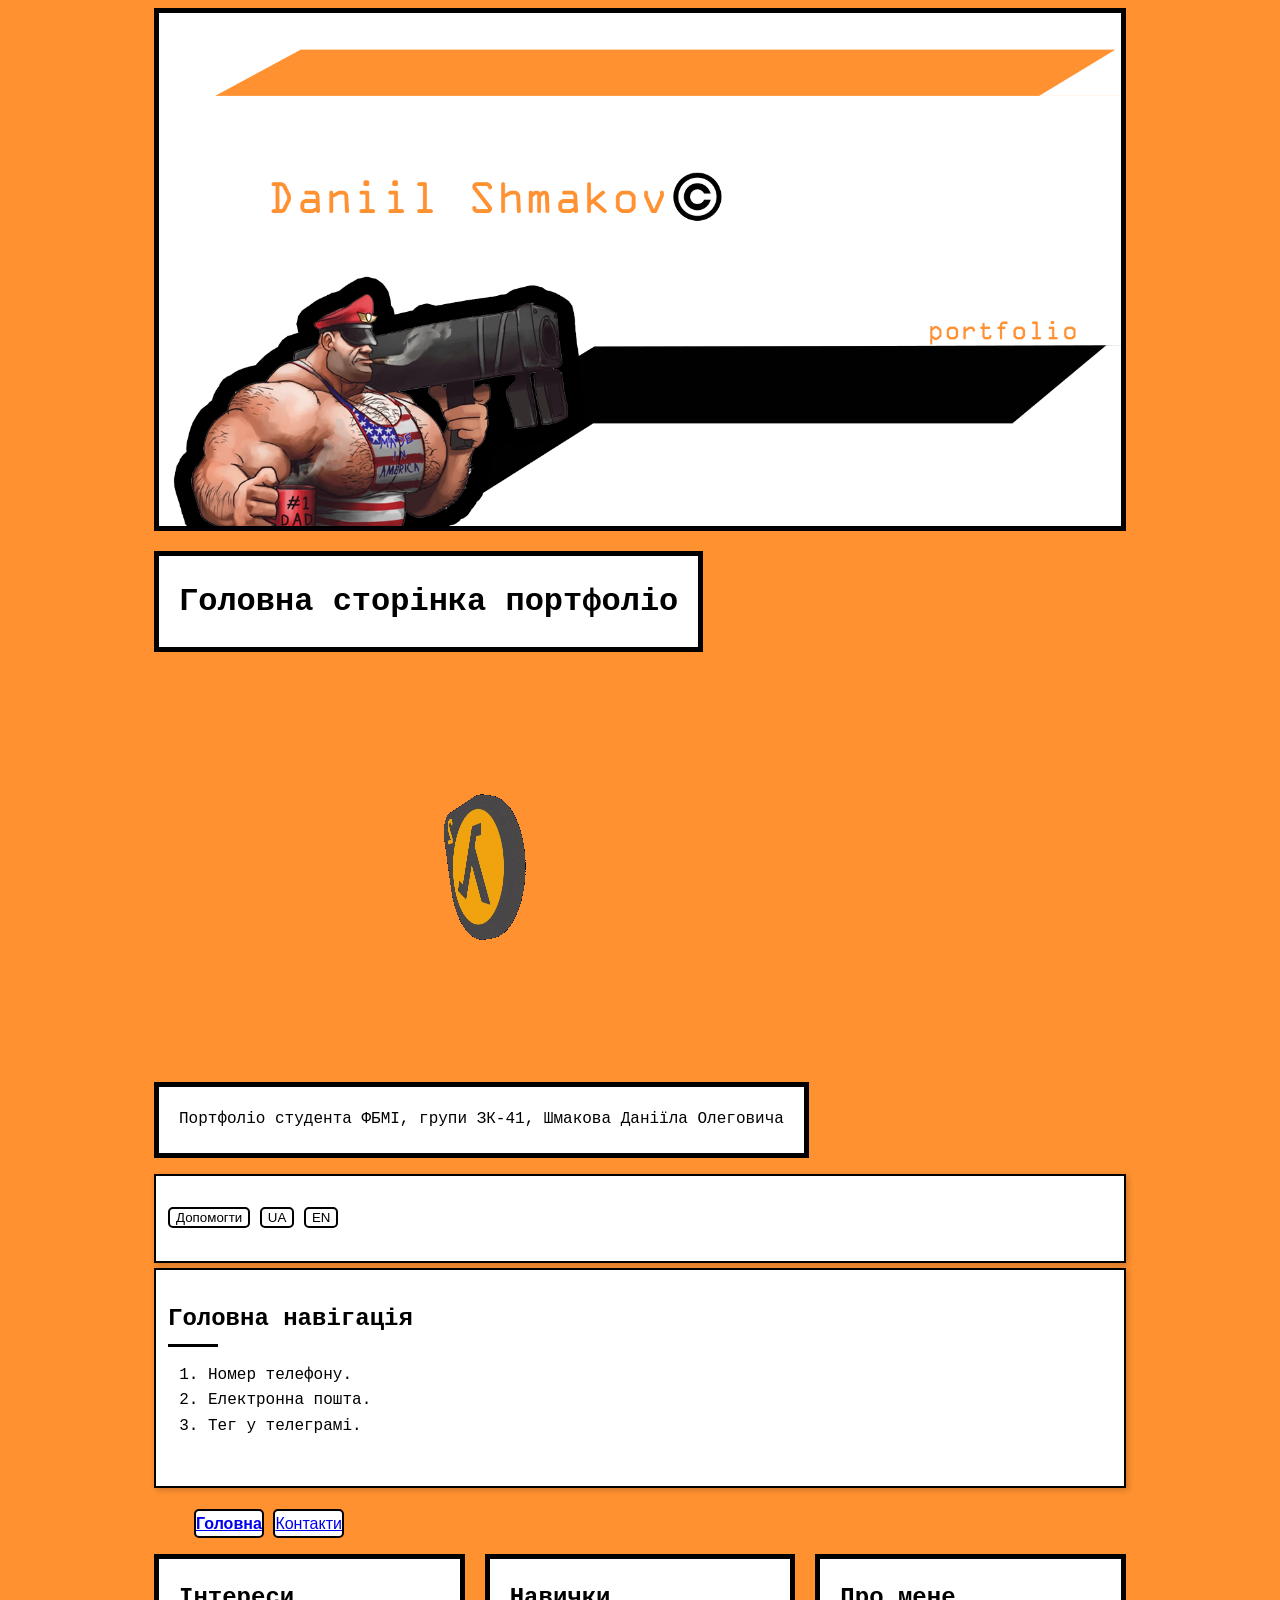
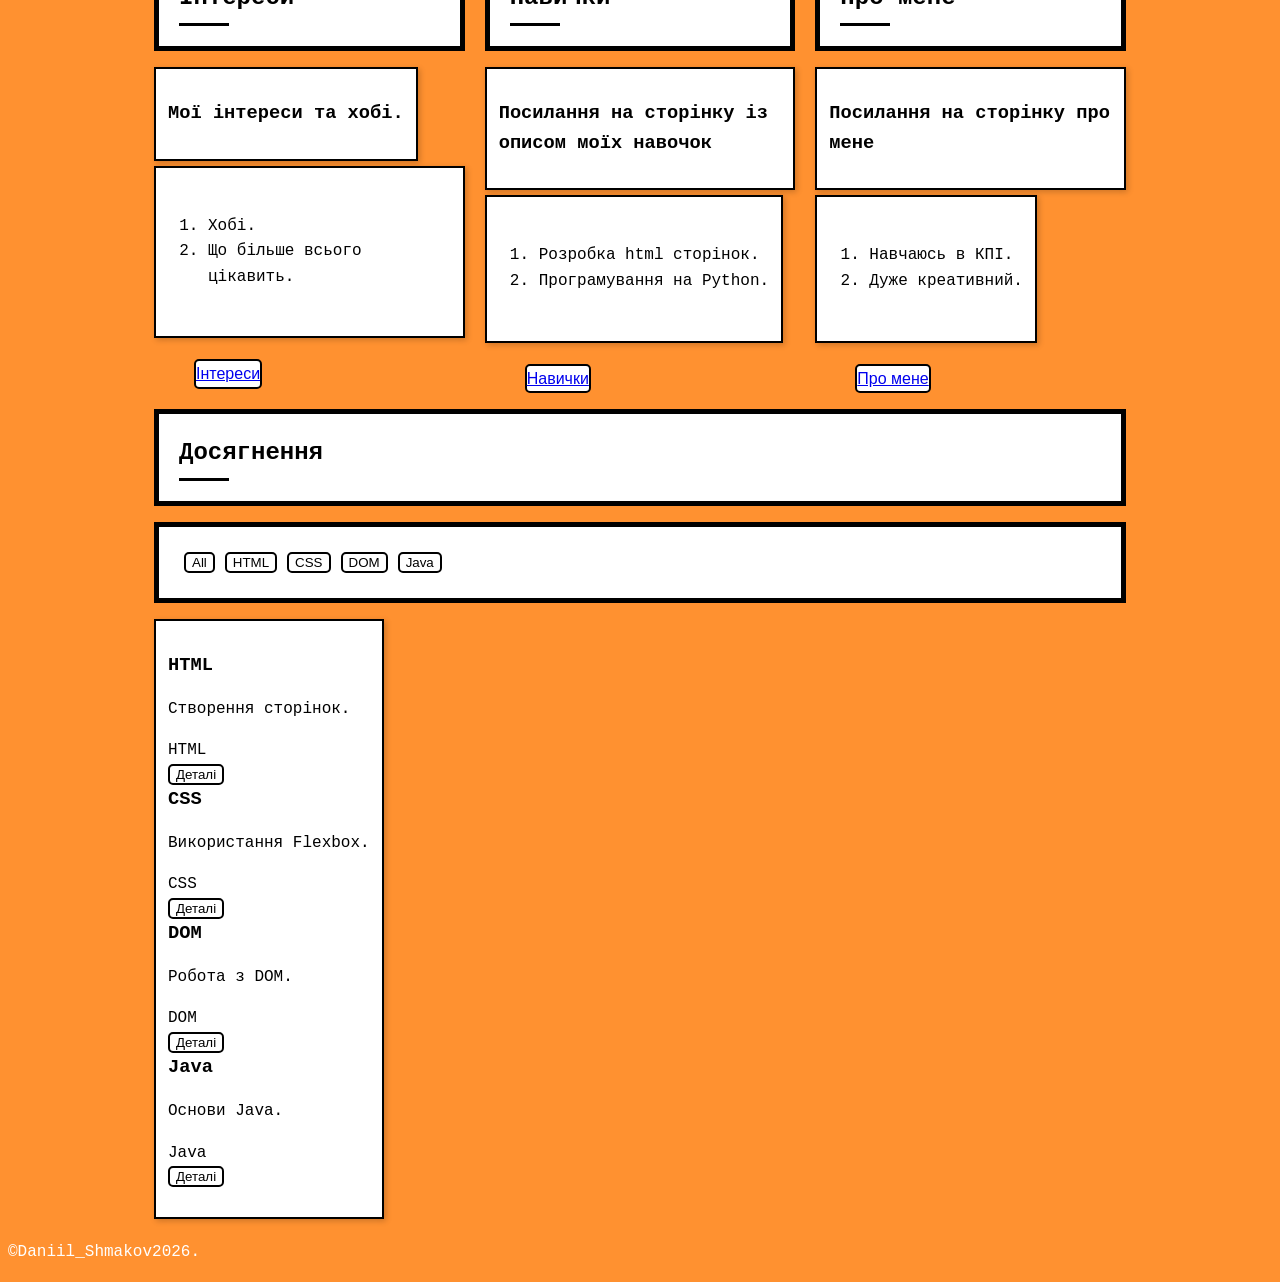
<file: index.html>
<html lang="uk">
<head>
  <meta charset="UTF-8">
  <title>Portfolio</title>
  <link rel="stylesheet" href="style.css">
  <script src="script.js" defer></script>
</head>
<body>
  <header>
   <div class="container layout">
    <img class="borderline" src="images/1.png" alt="Портфоліо Шмакова Даніїла">
    <h1 class="title" data-i18n="main_title">Головна сторінка портфоліо</h1>
    <img src="images/title.gif">
    <p class="title" data-i18n="portfolio_title"><strong> Портфоліо студента ФБМІ, групи ЗК-41, Шмакова Даніїла Олеговича </strong></p>
   </div>
  </header>

<div id="assistant" class="assistant hidden">
    <img src="images/Clippy_guy.png" alt="Асистент">
    <p id="assistant-text" class="text_style"></p>
</div>

<div class="container layout">
	<section class="boxes">
	   <button id="helper" class="buttonstyle" type="button" data-i18n="help">Допомогти</button>
	   <button id="langUK" class="buttonstyle" type="button" data-lang="uk">UA</button>
	   <button id="langEN" class="buttonstyle" type="button" data-lang="eng">EN</button>
	</section>
</div>


<div class="container layout">
  <section class="boxes">
     <h2 data-i18n="main_navigation">Головна навігація</h2>
     <ol>
       <li data-i18n="phone_number">Номер телефону.</li>
       <li data-i18n="gmail">Електронна пошта.</li>
       <li data-i18n="telegram_tag">Тег у телеграмі.</li>
     </ol>
  </section>
</div>


<div class="container layout">
  <nav aria-label="Головна навігація">
     <ul>
       <li class="linkstyle"><a rel="noopener" href="index.html" aria-current="page" data-i18n="main_link">Головна</a></li>
       <li class="linkstyle"><a rel="noopener" href="contacts.html" data-i18n="contacts_link">Контакти</a></li>
     </ul>
  </nav>
</div>

  <main>
   <div class="container layout">
    <section id="index">
      <h2 class="title" data-i18n="hobbies_title">Інтереси</h2>
       <article>
         <h3 class="boxes" data-i18n="hobbies_desc">Мої інтереси та хобі.</h3>
       </article>
       <section class="boxes">
           <ol>
             <li data-i18n="hobbies">Хобі.</li>
             <li data-i18n="love_to_do">Що більше всього цікавить.</li>
           </ol>
       </section>
       <article>
          <nav aria-label="Інтереси">
           <ul>
             <li class="linkstyle"><a rel="noopener" href="hobby.html" data-i18n="hobbies_link">Інтереси</a></li>
           </ul>
       </nav>
      </article>
    </section>
    <section id="skills">
     <h2 class="title" data-i18n="skills_title">Навички</h2>
       <article>
         <h3 class="boxes" data-i18n="skills_desc">Посилання на сторінку із описом моїх навочок</h3>
       </article>
      <section class="boxes">
          <ol>
            <li data-i18n="html_develop">Розробка html сторінок.</li>
            <li data-i18n="python_develop">Програмування на Python.</li>
          </ol>
      </section>
      <article>
        <nav aria-label="Посилання на сторінки із описом моїх навочок">
          <ul>
            <li class="linkstyle"><a rel="noopener" href="skills.html" data-i18n="skills_link">Навички</a></li>
          </ul>
        </nav>
       </article>
    </section>
    <section id="about">
     <h2 class="title" data-i18n="about_title">Про мене</h2>
      <article>
        <h3 class="boxes" data-i18n="about_desc">Посилання на сторінку про мене</h3>
      </article>
      <section class="boxes">
          <ol>
            <li data-i18n="university">Навчаюсь в КПІ.</li>
            <li data-i18n="creativity">Дуже креативний.</li>
          </ol>
      </section>
      <article>
        <nav aria-label="Посилання на сторінку про мене">
          <ul>
            <li class="linkstyle"><a rel="noopener" href="about.html" data-i18n="about_link">Про мене</a></li>
          </ul>
        </nav>
      </article>
   </section>
  </div>
 </main>
 
<div class="container layout">
  <section id="projects">
   <h2 class="title" data-i18n="achievements_title">Досягнення</h2>
   <div class="title" id="achievementTagList"></div>
   <div class="boxes" id="achievementsGrid"></div>
   
   <div id="achievementModal" class="modal">
     <div class="modal_content">
	   <h3 id="achModalTitle"></h3>
	   <p id="achModalDesc"></p>
	   <button id="achModalClose" class="buttonstyle" data-i18n="close_button">Закрити</button>
	 </div>
   </div>
  </section>
</div>

<footer>
  <p>&copy;Daniil_Shmakov2026.</p>
</footer>

</body>
</html>
</file>
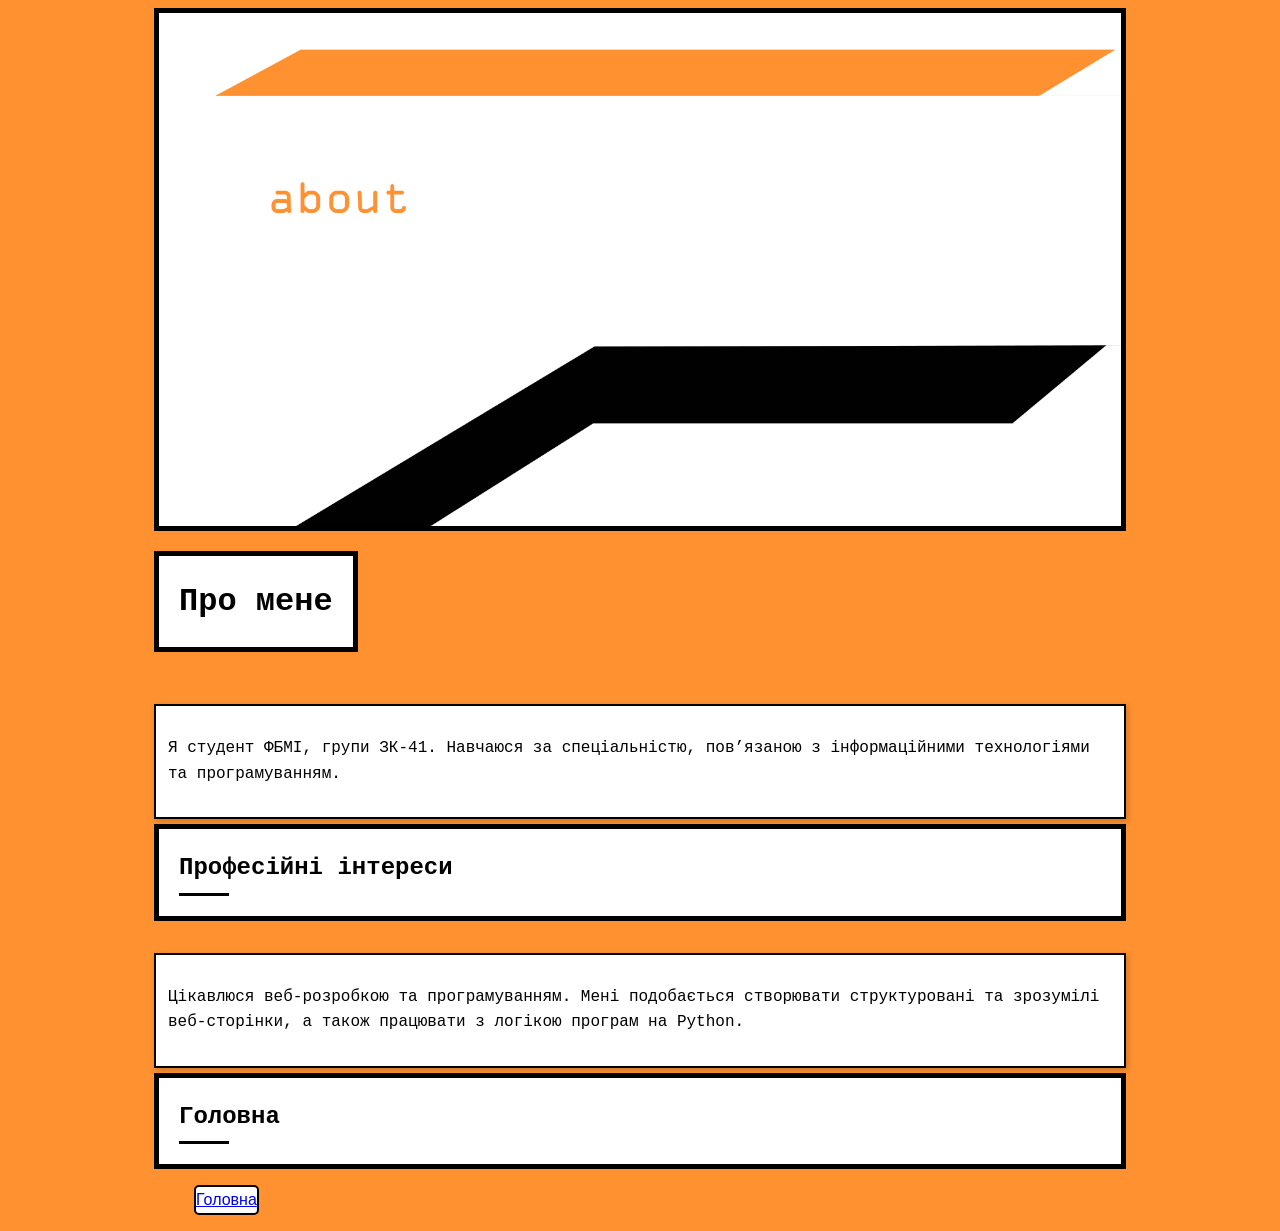
<file: about.html>
<html lang="uk">
<head>
  <meta charset="UTF-8">
  <title>About</title>
  <link rel="stylesheet" href="style.css">
  <script src="script.js" defer></script>
</head>
<body>
  <header>
   <div class="container">
    <img class="borderline" src="images/4.png">
    <h1 class="title" data-i18n="about_title">Про мене</h1>
    <p class="boxes" data-i18n="about_info">Я студент ФБМІ, групи ЗК-41. Навчаюся за спеціальністю, пов’язаною з інформаційними технологіями та програмуванням.</p>
   </div>
  </header>

  <main>
   <div class="container">
    <section id="about">
     <article>
       <h2 class="title" data-i18n="professional_interests_title">Професійні інтереси</h2>
       <p class="boxes" data-i18n="professional_interests">Цікавлюся веб-розробкою та програмуванням. Мені подобається створювати структуровані та зрозумілі веб-сторінки, а також працювати з логікою програм на Python.</p>
     </article>
    </section>
   </div>
  </main>


  <article>
    <div class="container">
     <h2 class="title" data-i18n="main_link">Головна</h2>
      <nav aria-label="Головна">
      <ul>
        <li class="linkstyle"><a rel="noopener" href="index.html" data-i18n="main_link">Головна</a></li>
      </ul>
     </div>
    </nav>
  </article>

</body>
</html>
</file>
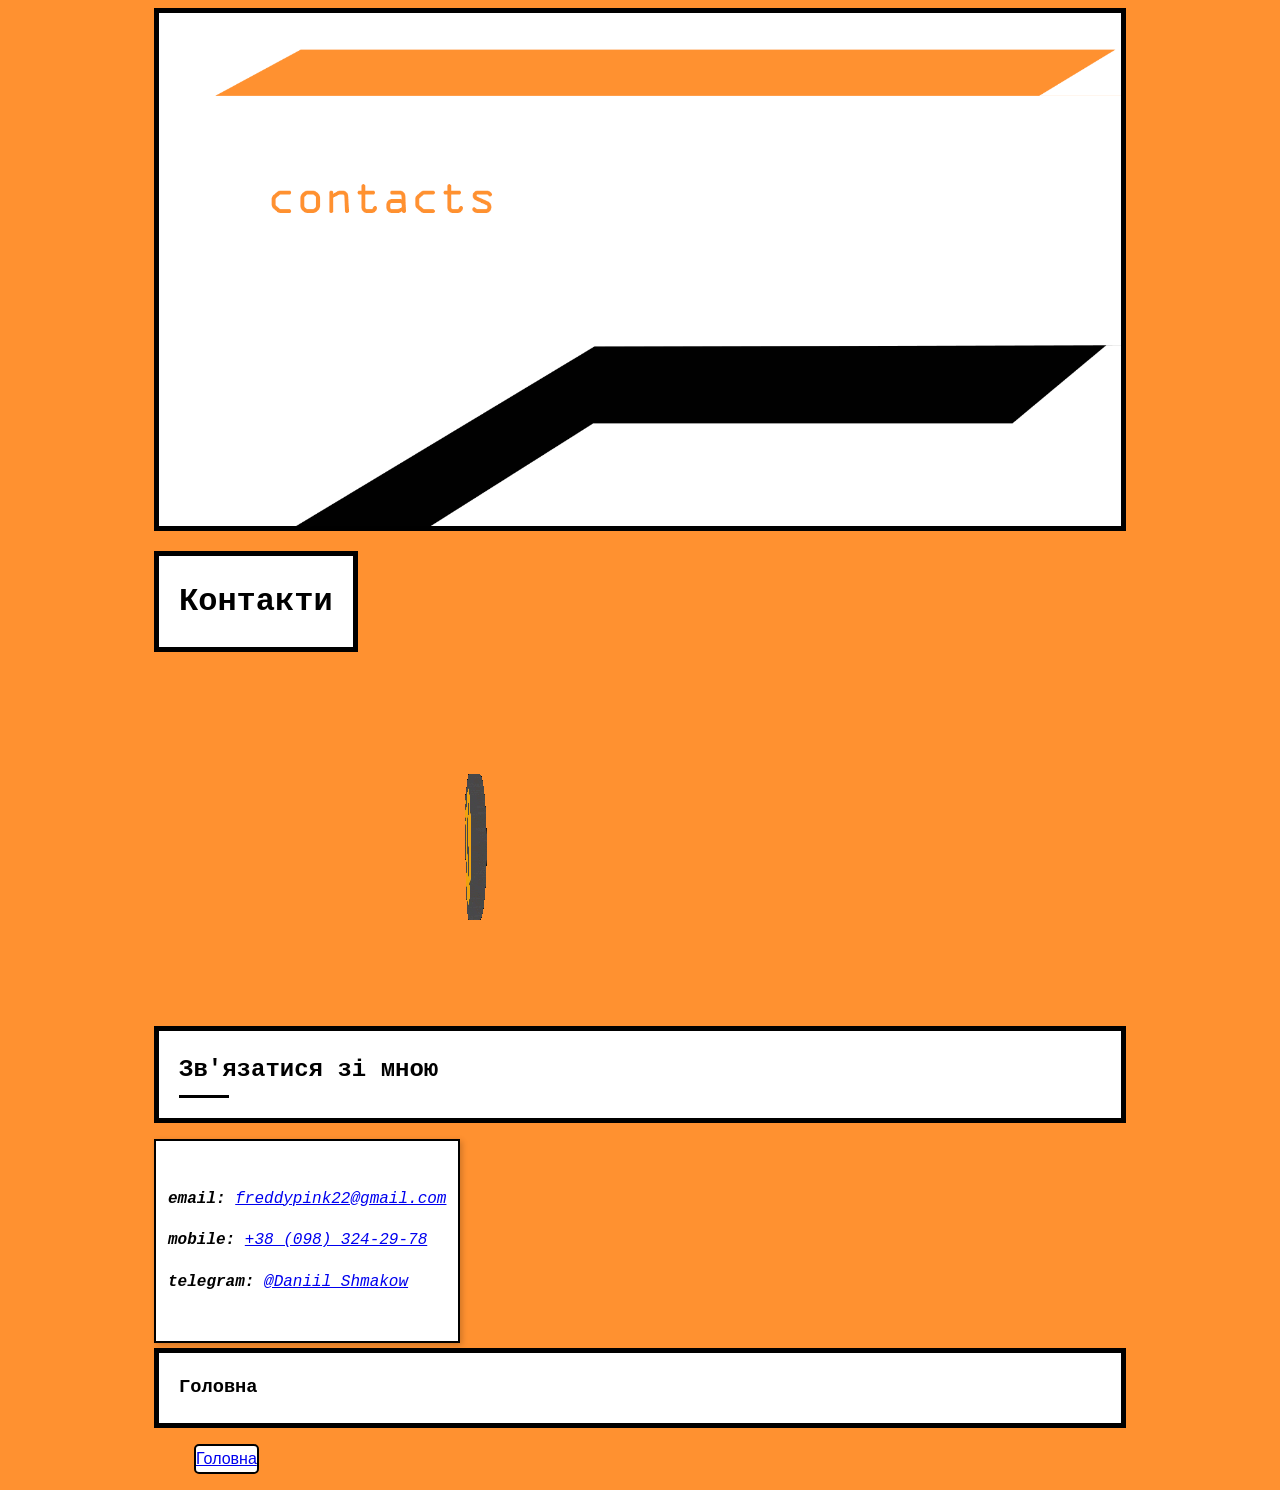
<file: contacts.html>
<html lang="uk">
<head>
  <meta charset="UTF-8">
  <title>Contacts</title>
  <link rel="stylesheet" href="style.css">
  <script src="script.js" defer></script>
</head>
<body>
  <header>
   <div class="container">
    <img class="borderline" src="images/2.png" alt="Контакти">
     <h1 class="title" data-i18n="contacts_link">Контакти</h1>
   </div>
  </header>

  <main>
   <div class="container">
    <section id="contacts">
      <img src="images/title.gif">
      <h2 class="title" data-i18n="contacts_title">Зв'язатися зі мною:</h2>
      <address class="boxes">
        <p><strong>email:</strong> <a href="mailto:freddypink22@gmail.com">freddypink22@gmail.com</a></p>
        <p><strong>mobile:</strong> <a href="tel:+380983242978">+38 (098) 324-29-78</a></p>
        <p><strong>telegram:</strong> <a href="https://t.me/Daniil_Shmakow" target="_blank">@Daniil_Shmakow</a></p>
      </address>
    </section>
   </div>
  </main>


  <article>
    <div class="container">
     <h3 class="title" data-i18n="main_link">Головна</h3>
      <nav aria-label="Навігація">
      <ul>
        <li class="linkstyle"><a rel="noopener" href="index.html" data-i18n="main_link">Головна</a></li>
      </ul>
      </nav>
    </div>
  </article>

</body>
</html>
</file>
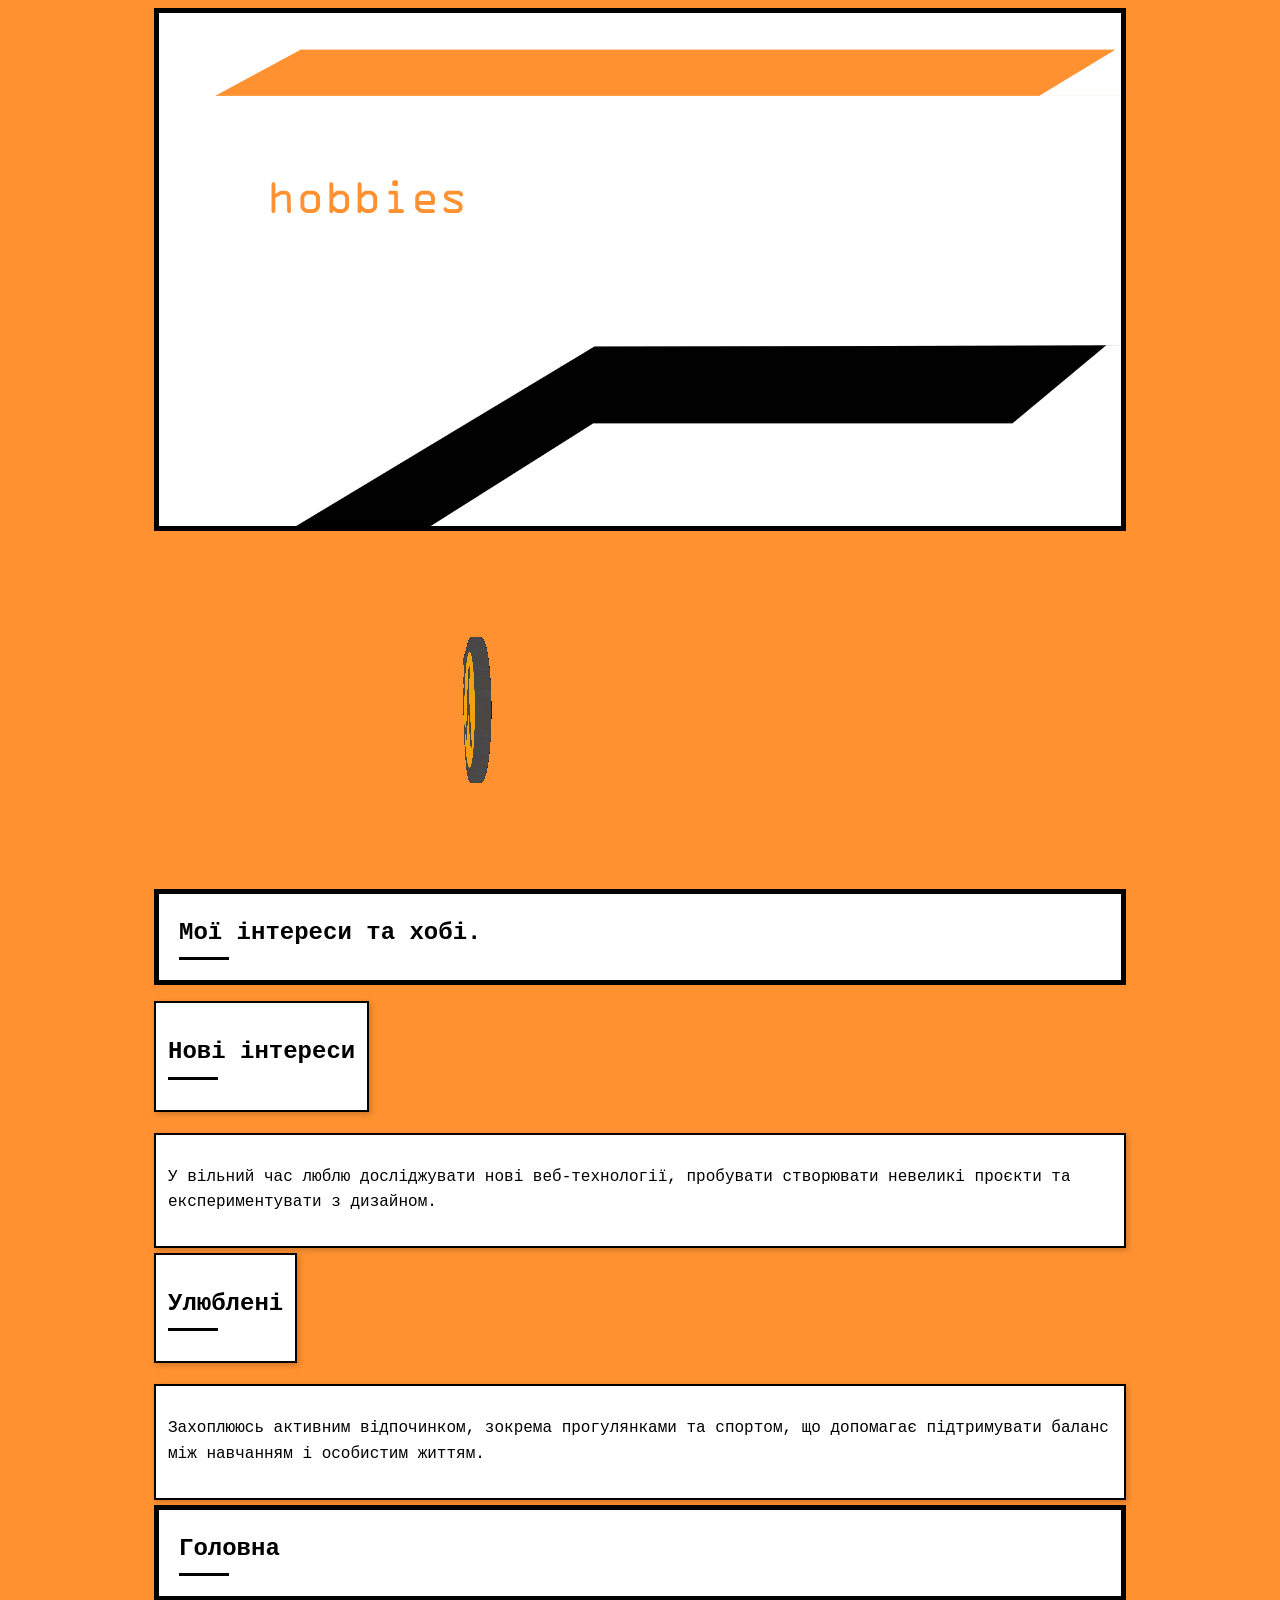
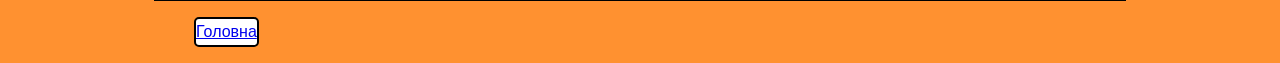
<file: hobby.html>
<html lang="uk">
<head>
  <meta charset="UTF-8">
  <title>Hobbies</title>
  <link rel="stylesheet" href="style.css">
  <script src="script.js" defer></script>
</head>
<body>
  <header>
   <div class="container">
    <img class="borderline" src="images/5.png" alt="Hobbies">
   </div>
  </header>

  <main>
   <div class="container">
    <section id="hobby">
     <img src="images/title.gif">
     <h2 class="title" data-i18n="hobbies_desc">Мої інтереси та хобі</h2>
       <article>
        <h2 class="boxes" data-i18n="new_hobbies">Нові інтереси</h2>
          <p class="boxes" data-i18n="hobbies_info">
          У вільний час люблю досліджувати нові веб-технології, пробувати створювати невеликі проєкти та експериментувати з дизайном.
          </p>
       </article>
       <article>
        <h2 class="boxes" data-i18n="lovely_hobbies">Улюблені</h2>
          <p class="boxes" data-i18n="lovely_hobbies_info">
          Захоплююсь активним відпочинком, зокрема прогулянками та спортом, що допомагає підтримувати баланс між навчанням і особистим життям.
          </p>
       </article>
    </section>
   </div>
  </main>


 <article>
   <div class="container">
     <h2 class="title" data-i18n="main_link">Головна</h2>
       <nav aria-label="Навігація">
       <ul>
         <li class="linkstyle"><a rel="noopener" href="index.html" data-i18n="main_link">Головна</a></li>
       </ul>
       </nav>
   </div>
 </article>

</body>
</html>
</file>
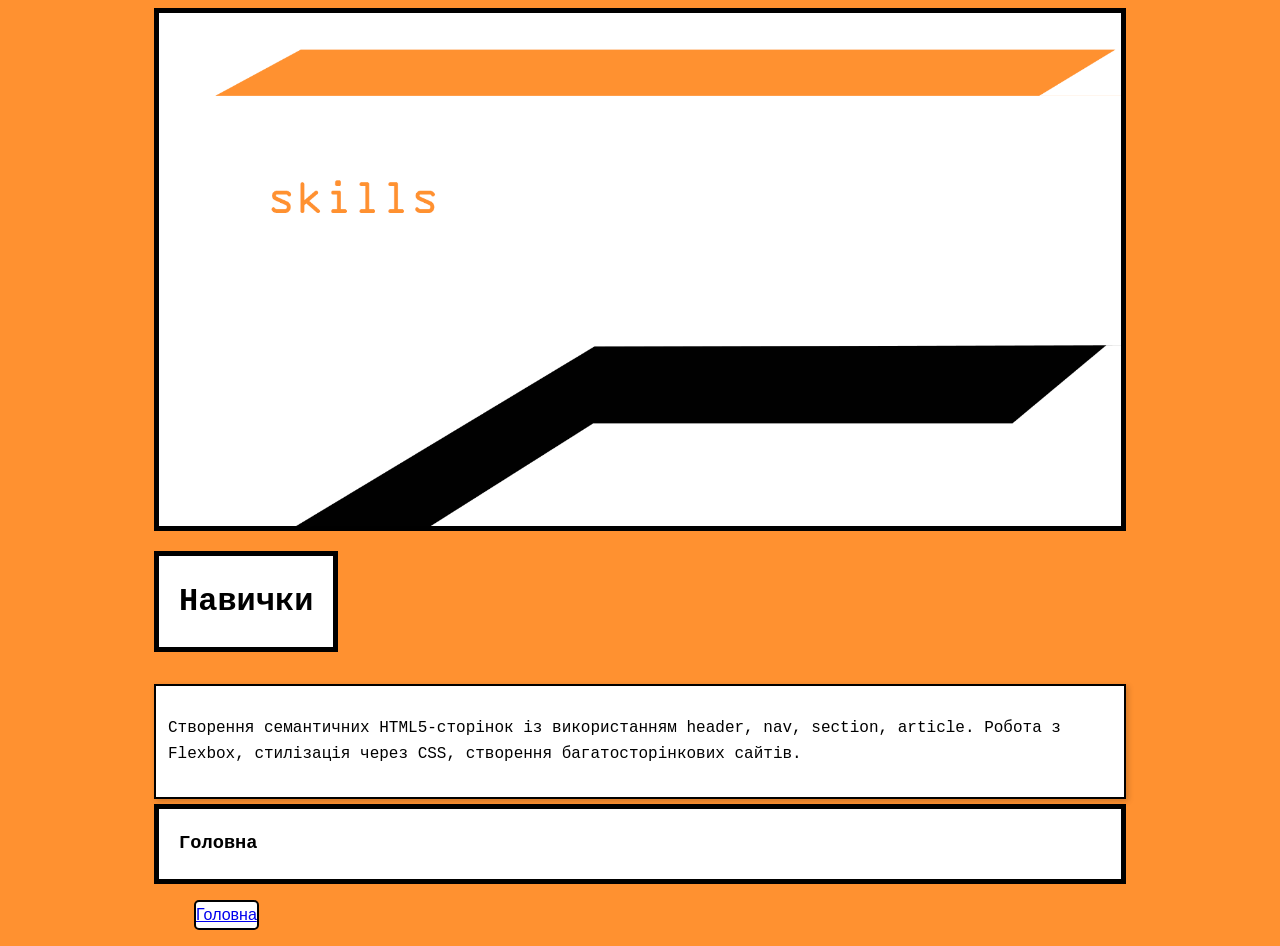
<file: skills.html>
<html lang="uk">
<head>
  <meta charset="UTF-8">
  <title>Skills</title>
  <link rel="stylesheet" href="style.css">
  <script src="script.js" defer></script>
</head>
<body>
  <header>
   <div class="container">
    <img class="borderline" src="images/3.png">
    <h1 class="title" data-i18n="skills_title">Навички</h1>
   </div>
  </header>

  <main>
   <div class="container">
    <section id="skills">
      <p class="boxes" data-i18n="skills_info">Створення семантичних HTML5-сторінок із використанням header, nav, section, article. Робота з Flexbox, стилізація через CSS, 
      створення багатосторінкових сайтів.</p>
    </section>
   </div>
  </main>

  <article>
    <div class="container">
     <h3 class="title" data-i18n="main_link">Головна</h3>
      <nav aria-label="Головна">
      <ul>
        <li class="linkstyle"><a rel="noopener" href="index.html" data-i18n="main_link">Головна</a></li>
      </ul>
     </div>
    </nav>
  </article>


</body>
</html>
</file>
<file: style.css>
:root {
  --bg: #ff9130;
  --line: #e5e5e5;
  --text: #ffffff;
  --bgtitle: #ffffff;
  --titletext: #000000;
  --line2: #000000;
  --radius: 5px;
}

* {
  box-sizing: border-box;
}

body {
  background: var(--bg);
  color: var(--text);
  font-family: 'Courier', sans-serif;
  font-size: 16px;
  line-height: 1.6;
}

img {
  max-width: 100%;
  height: auto;
}

h1,h2,h3 {
  margin-top: 0;
  margin-bottom: 12px;
}

a:hover {
  color: orange;
}

.title {
  padding: 20px;
  border: 5px solid var(--line2);
  margin-bottom: 16px;
  background: var(--bgtitle);
  color: var(--titletext);
  font-family: 'Courier', sans-serif;
}

.text_style {
  padding: 20px;
  margin-bottom: 16px;
  background: none;
  color: var(--titletext);
  font-family: 'Lucida Console', sans-serif;
  font-size: 17px;
}

.container {
  width: 1020px;
  max-width: 100%;
  margin: 0 auto;
  padding: 0 24px;
}

.layout {
  display: flex;
  gap: 20px;
}

.layout section {
  flex: 1;
}

header .container {
  display: flex;
  align-items: center;
  gap: 20px;
  flex-wrap: wrap;
}


.borderline {
border: 5px solid var(--line2);
}

.boxes {
  padding: 30px 12px;
  background: var(--bgtitle);
  margin-bottom: 5px;
  color: var(--titletext);

  display: inline-block;
  font-family: 'Courier', sans-serif;
  border: 2px solid var(--line2);
  box-shadow: 2px 2px 6px rgba(0,0,0,0.2);
}

a {
  transition: 0.2s ease;
}

.assistant {
	position: fixed;
	bottom: 10px;
	right: 10px;
	background: none;
	padding: 10px;
	border-radius: 10px;
}

.hidden {
	display: none;
}

.modal {
  display: none;
}

.modal.open {
  display: flex;
  justify-content: center;
  align-items: center;

  position: fixed;
  top: 0;
  left: 0;
  width: 100%;
  height: 100%;
  
  background: rgba(0, 0, 0, 0.5);
}

.modal_content {
	background: var(--bgtitle);
	padding: 15px;
	border-radius: 10px;
	width: 250px;
	max-width: 90%;
	text-align: center;
	
	font-family: 'Lucida Console', sans-serif;
	color: var(--titletext);
}

@media (max-width: 768px) {
  .layout {
     flex-direction: column;
  }
}

a[aria-current="page"] {
  font-weight: bold;
}

h2::after {
  content: "";
  display: block;
  width: 50px;
  height: 3px;
  background: var(--line2);
  margin-top: 5px;
}

.linkstyle {
  border: 2px solid var(--line2);
  border-radius: var(--radius);
  display: inline-block;
  background: var(--bgtitle);
  font-family: 'Corbel', sans-serif;
}

.buttonstyle {
  border: 2px solid var(--line2);
  border-radius: var(--radius);
  background: var(--bgtitle);
  font-family: 'Corbel', sans-serif;
}

.buttonTagsstyle {
  border: 2px solid var(--line2);
  border-radius: var(--radius);
  background: var(--bgtitle);
  font-family: 'Corbel', sans-serif;
  margin: 5px;
}

.buttonstyle:hover {
	background: #ccc;
}

.buttonTagsstyle:hover {
	background: #ccc;
}
</file>
